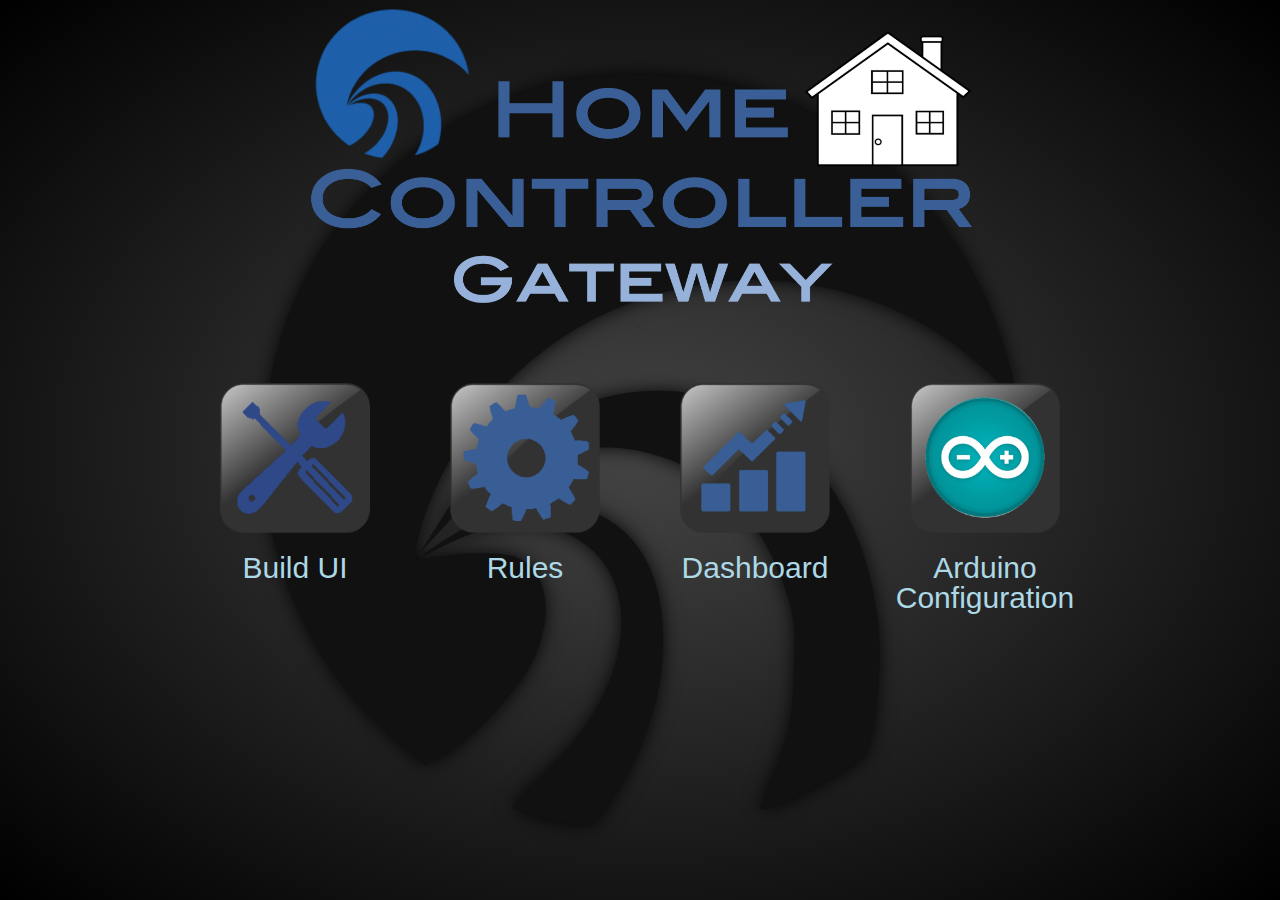
<file: health-data/index.html>
<html>
<head>
    <link rel="stylesheet" type="text/css" href="css/home.css" />
</head>
<body>
    <div id="div_main_page_content">
        
        <div id="div_main_page_title">
            <img id="img_main_title" src="assets/title.png">
        </div>

        <div id="div_main_page_buttons">
            <center>
                <table>
                    <tr>
                        <<td><a href="dashboard.html"><img src="assets/dashboard.png" class="but_main_page_button"></a></td>
                        <td><a href="rules.html"><img src="assets/rules.png" class="but_main_page_button"></a></td>
                        <td><a href="presentation.html"><img src="assets/presentation.png" class="but_main_page_button"></a></td>
                        <td><a href="sdconf.html"><img src="assets/arduino.png" class="but_main_page_button"></a></td>
                    </tr>
                    <tr>
                        <td align="center"><a href="presentation.html" class="label_main_page_button">Build UI</a></td>
                        <td align="center"><a href="rules.html" class="label_main_page_button">Rules</a></td>
                        <td align="center"><a href="dashboard.html" class="label_main_page_button">Dashboard</a></td>
                        <td align="center"><a href="sdconf.html" class="label_main_page_button">Arduino<br>Configuration</
                        
                    </tr>
                </table>
            </center>
            <!--
            <span>
                <a href="presentation.html"><img src="assets/presentation.png" class="but_main_page_button"></a>
                <a href="rules.html"><img src="assets/rules.png" class="but_main_page_button"></a>
            </span>-->
        </div>
    </div>
</body>
</html>
</file>
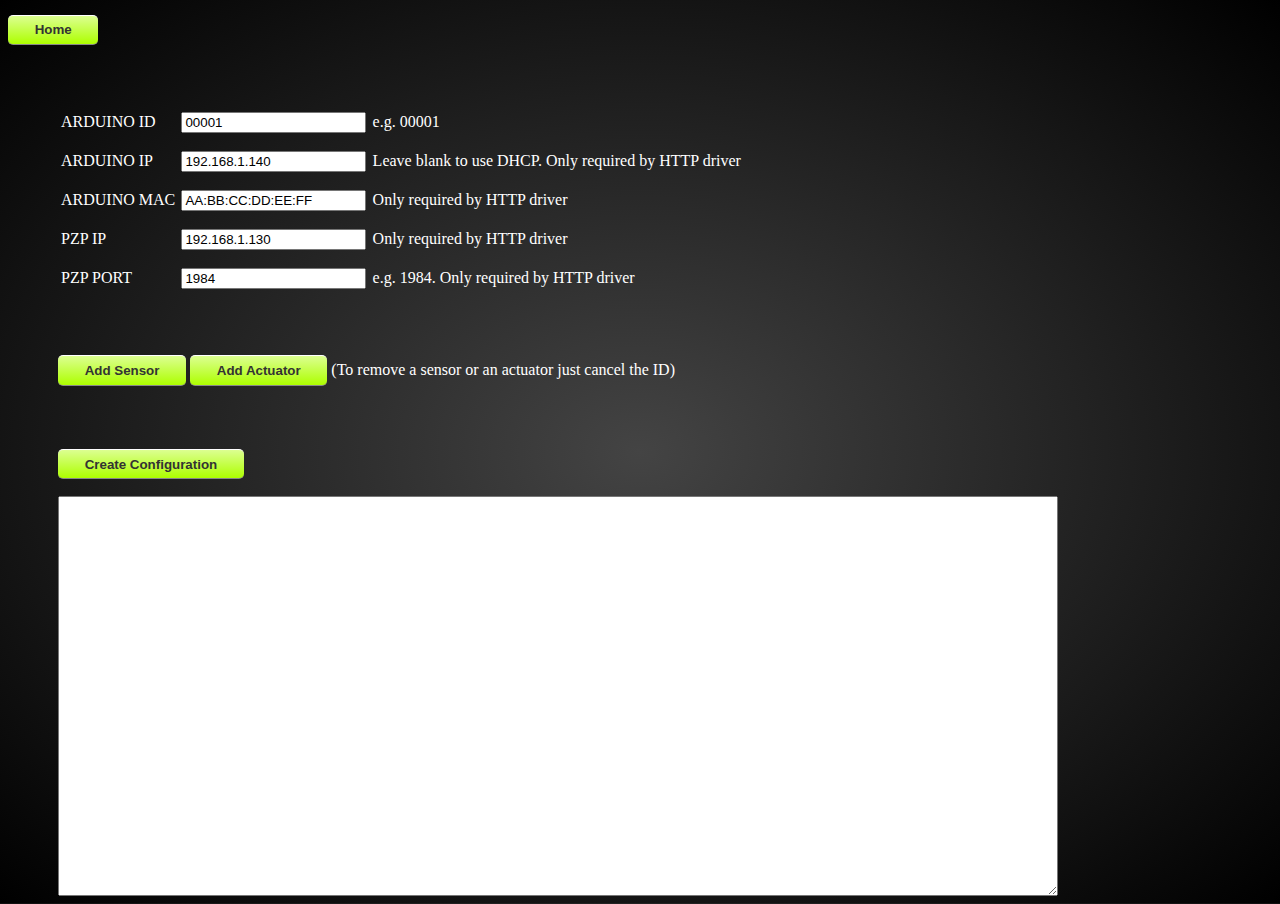
<file: health-data/sdconf.html>
<html>
<head>
     <!-- <link rel="stylesheet" type="text/css" href="css/home.css" /> -->
    <style>
        #output_area{
            width: 1000px;
            height: 400px;
        }
        #sensors_tab{
            width:100%;
        }
        #actuators_tab{
            width:70%;
        }
        #output_area{
            font-family: Courier;
            font-size: 12pt;
        }
        .outer_block{
            margin-top: 50px;
            padding: 0 50px;
        }
        .inner_block{
            margin-bottom: 10px;            
        }
        .cell_name{
            font-weight: bold;
            font-size: 14;
        }
        .cell_description{
            font-size: 12;
        }
        .button, input[type=button] {
            background: -moz-linear-gradient(top, #dcff91 0%, #adff00 100%); /* FF3.6+ */
            background: -webkit-linear-gradient(top, #dcff91 0%,#adff00 100%);  Chrome10+,Safari5.1+ 
            background: -o-linear-gradient(top, #dcff91 0%,#adff00 100%); /* Opera 11.10+ */
            background: -ms-linear-gradient(top, #dcff91 0%,#adff00 100%); /* IE10+ */
            background: linear-gradient(to bottom, #dcff91 0%,#adff00 100%); /* W3C */

            color: #333;
            display: inline-block;
            padding: 0.5em 2em;
            border-radius: 5px;
            margin: 0.5em auto;
            border-left: none; border-right: none;
            border-top: 1px solid #fff;
            border-bottom: 1px solid #888;
            font-weight: bold;
            cursor: pointer;
        }
        body{
            /*background: #6699CC;*/
            background: url('assets/webinosBgDarkGrayGlow.png') 50% 50% no-repeat;
            background-image: radial-gradient(#444,#000);
            padding: 0 0px;
            color: white;
        }
        button{
            width:150px;
            height:40px;
        }
        td {
            padding-right: .2em;
            padding-top: .5em;
            padding-bottom: .5em;   
        }
    </style>
    
    <script src="js/jquery-1.8.1-min.js"></script>
    <script>
        var sensors_count=0;
        var actuators_count=0;

        jQuery(document).ready(function() {
            $("#sensors_tab").hide();
            $("#actuators_tab").hide();

            $(document).on("click", "#create_conf", function(event){
                $("#output_area").val(getConfiguration());
            });

            $(document).on("click", "#add_sensor", function(event){
                addSensor();
            });

            $(document).on("click", "#add_actuator", function(event){
                addActuator();
            });
        });

        function addSensor(){
            var row = "<tr>";
            row += "<td>S"+(++sensors_count)+"</td>";
            row += "<td><input type='text' id='sensor_id-"+sensors_count+"' value='"+next_id()+"'/></td>";
            row += "<td><input type='text' id='ad-"+sensors_count+"'/></td>";
            row += "<td><input type='text' id='pin-"+sensors_count+"'/></td>";
            row += "<td><input type='text' id='maxrange-"+sensors_count+"' value='0.1'/></td>";
            row += "<td><input type='text' id='mindelay-"+sensors_count+"' value='500'/></td>";
            row += "<td><input type='text' id='power-"+sensors_count+"' value='0.02'/></td>";
            row += "<td><input type='text' id='resolution-"+sensors_count+"' value='0.001'/></td>";
            row += "<td><input type='text' id='type-"+sensors_count+"'/></td>";
            row += "<td><input type='text' id='vendor-"+sensors_count+"' value='fake'/></td>";
            row += "<td><input type='text' id='version-"+sensors_count+"' value='1.0'/></td>";
            row += "<td><input type='text' id='convfunc-"+sensors_count+"' value='f(x)=x'/></td>";
            row += "</tr>";
            $("#sensors_tab").append(row);
            $("#sensors_tab").show();
        }

        function addActuator(){
            var row = "<tr>";
            row += "<td>A"+(++actuators_count)+"</td>";
            row += "<td><input type='text' id='actuator_id-"+actuators_count+"' value='"+next_id()+"'/></td>";
            row += "<td><input type='text' id='ad-"+actuators_count+"'/></td>";
            row += "<td><input type='text' id='pin-"+actuators_count+"'/></td>";
            row += "<td><input type='text' id='type-"+actuators_count+"'/></td>";
            row += "<td><input type='text' id='range-"+actuators_count+"' value='0-1'/></td>";
            row += "<td><input type='text' id='vendor-"+actuators_count+"' value='fake'/></td>";
            row += "<td><input type='text' id='version-"+actuators_count+"' value='1.0'/></td>";
            row += "</tr>";
            $("#actuators_tab").append(row);
            $("#actuators_tab").show();
        }

        function getConfiguration(){
            var out = "#####begin configuration#####";
            out += "\n#Copy and paste this configuration into a file named config.txt in the root folder of Arduino SD card";
            if($("#board_id").val() != "")  out += "\n\nBOARDID " + $("#board_id").val();
            if($("#pzp_ip").val() != "")    out += "\nPZPIPAD " + $("#pzp_ip").val();
            if($("#board_ip").val() != "")  out += "\nBRDIPAD " + $("#board_ip").val();
            if($("#pzp_port").val() != "")  out += "\nPZPPORT " + $("#pzp_port").val();
            if($("#board_mac").val() != "") out += "\nMACADDR " + $("#board_mac").val();
            out += "\n\n";

            for(var i=1; i<=sensors_count;i++){
                if($("#sensor_id-"+i).val() === "")
                    continue;
                out += "ELEMENT " + $("#sensor_id-"+i).val() + "$";
                out += "0$"; //sensor
                out += $("#ad-"+i).val() + "$";
                out += $("#pin-"+i).val() + "$";
                out += $("#maxrange-"+i).val() + "$";
                out += $("#mindelay-"+i).val() + "$";
                out += $("#power-"+i).val() + "$";
                out += $("#resolution-"+i).val() + "$";
                out += $("#type-"+i).val() + "$";
                out += $("#vendor-"+i).val() + "$";
                out += $("#version-"+i).val() + "$";
                out += $("#convfunc-"+i).val() + "\n";
            }

            for(var i=1; i<=actuators_count;i++){
                if($("#actuator_id-"+i).val() === "")
                    continue;
                out += "ELEMENT " + $("#actuator_id-"+i).val() + "$";
                out += "1$"; //actuator
                out += $("#ad-"+i).val() + "$";
                out += $("#pin-"+i).val() + "$";
                out += $("#type-"+i).val() + "$";
                out += $("#range-"+i).val() + "$";
                out += $("#vendor-"+i).val() + "$";
                out += $("#version-"+i).val() + "\n";
            }            
            out += "#####end configuration#####";
            return out;
        }

        function next_id(){
            var id = sensors_count+actuators_count;
            id = id.toString();
            if(id.length == 3)
                return id;
            else if(id.length>3)
                return id.substr(id.length-3);
            else{
                var num_zero = 3 - id.length;
                for(var i=0; i<num_zero; i++)
                    id = "0" + id;
                return id;
            }
        }
    </script>
</head>
<body>
    <div id="div_home">
        <input type="button" value="Home" id="but_home" onclick="location.href='../index.html'"/>
    </div>
    
    <div class="outer_block">
        <table id="board_tab">
            <tr>
                <td>ARDUINO ID</td>
                <td><input type="text" id="board_id" value="00001"/></td>
                <td>e.g. 00001</td>
            </tr>
            <tr>
                <td>ARDUINO IP</td>
                <td><input type="text" id="board_ip" value="192.168.1.140"/></td>
                <td>Leave blank to use DHCP. Only required by HTTP driver</td>
            </tr>
            <tr>
                <td>ARDUINO MAC</td>
                <td><input type="text" id="board_mac" value="AA:BB:CC:DD:EE:FF"/></td>
                <td>Only required by HTTP driver</td>
            </tr>
            <tr>
                <td>PZP IP</td>
                <td><input type="text" id="pzp_ip" value="192.168.1.130"/></td>
                <td>Only required by HTTP driver</td>
            </tr>
            <tr>
                <td>PZP PORT</td>
                <td><input type="text" id="pzp_port" value="1984"/></td>
                <td>e.g. 1984. Only required by HTTP driver</td>
            </tr>
        </table>
    </div>
    <div class="outer_block">
        <div class="inner_block">
            <span>
                <input type="button" id="add_sensor" value="Add Sensor"\>
                <input type="button" id="add_actuator" value="Add Actuator"\> (To remove a sensor or an actuator just cancel the ID)
            </span>
        </div>

        <div class="inner_block">
            <table id="sensors_tab">
                <th>
                    <td><div class="cell_name">Sensor ID</div><div class="cell_description">(e.g. 001)</div></td>
                    <td><div class="cell_name">Analog/Digital</div><div class="cell_description">(A=0, D=1)</div></td>
                    <td><div class="cell_name">Pin</div><div class="cell_description">(e.g. 3)</div></td>
                    <td><div class="cell_name">Max Range</div><div class="cell_description">(e.g. 0.1)</div></td>
                    <td><div class="cell_name">Min Delay</div><div class="cell_description">(e.g. 500)</div></td>
                    <td><div class="cell_name">Power</div><div class="cell_description">(e.g. 0.02)</div></td>
                    <td><div class="cell_name">Resolution</div><div class="cell_description">(e.g. 0.001)</div></td>
                    <td><div class="cell_name">Type</div><div class="cell_description">(e.g. light)</div></td>
                    <td class="cell_name">Vendor</td>
                    <td class="cell_name">Version</td>
                    <td class="cell_name">Conversion Function</div><div class="cell_description">(e.g. f(x)=Math.log(x))</div></td>
                </th>
            </table>
        </div>
    </div>
    <div class="outer_block">
        <div class="inner_block">
            <table id="actuators_tab">
                <th>
                    <td><div class="cell_name">Actuator ID</div><div class="cell_description">(e.g. 002)</div></td>
                    <td><div class="cell_name">Analog/Digital</div><div class="cell_description">(A=0, D=1)</div></td>
                    <td><div class="cell_name">Pin</div><div class="cell_description">(e.g. 3)</div></td>
                    <td><div class="cell_name">Type</div><div class="cell_description">(e.g. switch)</div></td>
                    <td><div class="cell_name">Range</div><div class="cell_description">(e.g. 0-5)</div></td>
                    <td class="cell_name">Vendor</td>
                    <td class="cell_name">Version</td>
                </th>
            </table>
        </div>
    </div>
    <div id="output" class="outer_block">
        <div class="inner_block">
            <input type="button" id="create_conf" value="Create Configuration"\>
        </div>
        <textarea id="output_area"></textarea>
    </div>
</body>
</html>
</file>
<file: health-data/css/home.css>
/*    Generated by http://www.cssportal.com    */

@import url("reset.css");

html, body, #content-container {
	height: 100%;
	overflow: hidden;
}

#content-container {
    margin-top: 40px;
}

body {
    font-family: Verdana, Arial, Helvetica, sans-serif;
    font-size: 13px;
    color:#333;
    background-image: -webkit-radial-gradient(#444,#000);
    padding: 0 170px;
}


.button, input[type=button] {
	background: -moz-linear-gradient(top, #dcff91 0%, #adff00 100%); /* FF3.6+ */
    background: -webkit-linear-gradient(top, #dcff91 0%,#adff00 100%);  Chrome10+,Safari5.1+ 
    background: -o-linear-gradient(top, #dcff91 0%,#adff00 100%); /* Opera 11.10+ */
    background: -ms-linear-gradient(top, #dcff91 0%,#adff00 100%); /* IE10+ */
    background: linear-gradient(to bottom, #dcff91 0%,#adff00 100%); /* W3C */

	color: #333;
	display: inline-block;
	padding: 0.5em 2em;
	border-radius: 5px;
	margin: 0.5em auto;
	border-left: none; border-right: none;
	border-top: 1px solid #fff;
	border-bottom: 1px solid #888;
	font-weight: bold;
	cursor: pointer;
}

hr {
	border: none;
	border-bottom: 3px dashed #ADFF00;
}

#buttons_content{

}

#header, #footer {
	position: absolute;
	width: 100%;
	z-index: 10;
	box-sizing: border-box;
	/*background: #333;*/
	height: 45px;
	line-height: 27px;
	padding-left: 1em;
	color: #fff;
}

#header {
    /*border-bottom: 3px solid #000;*/
	top: 0;
    text-align: center;
}
#footer {
    border-top: 3px solid #000;
	bottom: 0;
}

#contentwrap2 {
    width: 820px;
    min-height: 1000px;
    float: left;
    margin: 0 auto;
}

#content-container {
	position: relative;
	padding: 5px 0;
	box-sizing: border-box;
}

#div_navigation{
    width: 100%;
    margin-top: 10px;
    margin-bottom: 20px;
}

#div_main_page_content{
    background: url('../assets/webinosBgDarkGrayGlow.png') 50% 50% no-repeat;
    background-size: auto 90%;
    height: 100%;
}

#div_main_page_title{
    text-align: center;
}

#div_main_page_buttons{
    text-align: center;
}

.but_main_page_button{
    margin-top: 50px;
    margin-right: 40px;
    margin-left: 40px;
    margin-bottom: 20px;
    width: 150px;
    height:150px;
}

.label_main_page_button{
    font-size: 30;
    color: #ADD8E6;
    text-decoration: none;
}

#img_main_title{
    /*width: 740px;
    height:350px;*/
    width: 700px;
    height:320px;
}

#div_home{
    text-align: left;
}

#content {
    background: url('../assets/webinosBgDarkGrayGlow.png') 50% 50% no-repeat;
	background-size: auto 90%;
    height: 100%;
    border: 2px solid #456;
	box-sizing: border-box;
}

#leftcolumn, #rightcolumn {
	box-sizing: border-box;
	background: #000;
    position: absolute;
    top: 0;
    height: 100%;
    overflow: hidden;
    width: 170px;
    text-align: center;
    color: #fff;
}
#rightcolumn img {
	background: #fff;
	border-radius: 10px;
}
#leftcolumn {
    left: 0;
}
#rightcolumn {
    right: 0;
    margin-top: 45px;
}

#sensors_table, #actuators_table, #operations_table{
    margin-left: auto;
    margin-right: auto;
    margin-top: 10px;
    margin-bottom: 10px;
}

#gauges_list > img, img[draggable=true] {
	cursor: move;
    margin-bottom: 5px;
}

.separator{
    font-size: 18px;
    margin-top: 30px;
    margin-bottom: 10px;
    color: #99FF66;
}

.sensor {
	margin-bottom: 15px;
	margin-top: 15px;
	border:2px solid gray;
}

#target {
	width:100%;
	height: 100%;
	border-radius: 10px;
	margin-left: auto;
	margin-right: auto;
	text-align: center;
	box-sizing: border-box;
}

#target2 { width:818px; min-height:1000px; border-radius: 10px;}

.target { border: 2px dashed #ADFF00; }
.target:after {
	/*content: 'drop here';*/
	width: 300px;
	left: 50%;
	margin-left: -150px;
	text-align: center;
	position: absolute;
	top: 50%;
	margin-top: -1em;
	font-size: 300%;
	color: #ADFF00;
	text-transform: uppercase;
}
.valid { background-image: url([data-uri]);}

.button_td,.param_td,.cfg_element,.cfg_but{
	width: 180px;
}

.chart-container {
	display: inline-block;
	margin: 40px;
}
.chart-container.therm {
	text-align: left;
}

.chart-titlebar {
	min-height: 40px;
	overflow: hidden;
	background: #000;
	border-radius: 10px 10px 0 0;
	position: relative;
}
.chart-titlebar.therm {
	border-radius: 10px 10px 10px 0;
}
.chart-sensorname {
	padding: 7px 80px 7px 7px;
	box-sizing: border-box;
	color: #fff;
	text-align: left;
}
.chart-sensorname.gauge {
	width: 254px;
}
.chart-sensorname.therm {
	width: 200px;
}

.chart-control {
	padding: 5px;
	position: absolute;
	top: 0;
}
.chart-control.delete {
	right: 0;
}
.chart-control.settings {
	right: 40px;
}

.main {
    /*margin-bottom:22px;*/
    margin-left: auto;
    margin-right: auto;
    position: relative;
    font-size: 80%;
    border: 2px solid #000;
    overflow: hidden;
    border-bottom-left-radius: 10px;
    border-bottom-right-radius: 10px;
    background-color:#eaedef;
    text-align: center;
    clear:both;
}

.main.valid {
    background: #ADFF00 url([data-uri]);
}

.drop_div { /* line-chart */
	background-color: blue;
	z-index: 3;
	height: 300px;
	width: 100%;
	top: 40px;
	position:absolute;
	opacity:0;
}

.line-chart {
	height: 450px;
	width: 550px;
	margin: 0 auto;
	z-index: 2;
}

.google-map{
    height: 450px;
    width: 550px;
    margin: 0 auto;
    z-index: 2;
}

.info_container {
    width: 100%;
    clear: both;
    height: 40px;
}

.but_description{
    font-size: 3em;
}

.checkboxgauge{
    font-size: 3em;
    font-family: verdana;
    padding-top: 1em;
    padding-left: 1.5em;
    padding-right: 1em;
    padding-bottom: 1em;

    border-color: gray;
    border-style:solid;
    border-width:5px;
}

.text-label{
    font-size: 3em;
    font-family: verdana;
    padding-top: 1em;
    padding-left: 1em;
    padding-right: 1em;
    padding-bottom: 1em;
    /*background-color: gray;*/
    background: #4c4c4c; /* Old browsers */
    background: #1e5799; /* Old browsers */
    background: -moz-linear-gradient(45deg,  #1e5799 0%, #1e5799 28%, #207cca 58%, #2989d8 84%, #7db9e8 100%); /* FF3.6+ */
    background: -webkit-gradient(linear, left bottom, right top, color-stop(0%,#1e5799), color-stop(28%,#1e5799), color-stop(58%,#207cca), color-stop(84%,#2989d8), color-stop(100%,#7db9e8)); /* Chrome,Safari4+ */
    background: -webkit-linear-gradient(45deg,  #1e5799 0%,#1e5799 28%,#207cca 58%,#2989d8 84%,#7db9e8 100%); /* Chrome10+,Safari5.1+ */
    background: -o-linear-gradient(45deg,  #1e5799 0%,#1e5799 28%,#207cca 58%,#2989d8 84%,#7db9e8 100%); /* Opera 11.10+ */
    background: -ms-linear-gradient(45deg,  #1e5799 0%,#1e5799 28%,#207cca 58%,#2989d8 84%,#7db9e8 100%); /* IE10+ */
    background: linear-gradient(45deg,  #1e5799 0%,#1e5799 28%,#207cca 58%,#2989d8 84%,#7db9e8 100%); /* W3C */
    filter: progid:DXImageTransform.Microsoft.gradient( startColorstr='#1e5799', endColorstr='#7db9e8',GradientType=1 ); /* IE6-9 fallback on horizontal gradient */
    color: white;

    border-color: gray;
    border-style:solid;
    border-width:5px;
}

#wait_div {
    position: fixed;
    left: 50%;
    top: 50%;
    z-index: 100;
    height: 400px;
    margin-top: -100px;
    width: 400px;
    margin-left: -150px;
}

/* css for settings window */

#settings-container { /* overlay & main container */
	position: absolute;
	background: rgba(0,0,0,0.8);
	width: 100%;
	height: 100%;
	top: 0;
	left: 0;
	z-index: 100;
}

#popup {
	position: absolute;
	width: 400px;
	height: 400px;
	background: #fff;
	left: 50%;
	top: 50%;
	border-radius: 10px;
	padding: 20px;
	margin-left: -200px; /* width/2 + padding-left */
	margin-top: -200px; /* height/2 + padding-top */
	z-index: 1;
}

#close {
	position: absolute;
	background: #adff00;
	color: #000;
	right: -1em;
	top: -1em;
	border-radius: 50%;
	width: 2em;
	height: 2em;
	line-height: 1.8em;
	text-align: center;
	font-size: 20px;
	font-weight: bold;
	cursor: pointer;
}

#settings-content {
	height: 100%;
	overflow: auto;
}

.configuration_div + .configuration_div {
	border-top: 4px dashed #adff00;
	margin-top: 10px;
	padding-top: 10px;
}

.service_displayname{
    font-weight: bold;
    text-align: center;
}

.service_description{
    border-top: solid 2px;
    border-bottom: solid 2px;
    text-align: center;
    font-style: italic;
}

.service_devicename{
    color: #99FF66;
}

/* tiny scroll */
.scroll-container { margin-top: 0px; width: 100%; clear: both;}
.scroll-viewport { width: 100%; position: relative; height: 100%; }
.scroll-overview { position: absolute; left: 0; top: 0; width: 100%; box-sizing: border-box; padding-right: 20px;}
.scroll-thumb, .scroll-end { background: #ADFF00 url([data-uri]); }
.scroll-thumb:after { content: '\0022EE'; position: absolute; height: 1.4em; margin-top: -1em; top: 50%; color: #688A19; width: 2em; left: 50%; margin-left: -1em; font-size: 200%; }
.scroll-scrollbar { position: relative; float: right; width: 15px; z-index: 10; margin-right: 2px; }
.scroll-track { background-color: #444; height: 100%; width:13px; position: relative; padding: 0 1px; }
.scroll-thumb { height: 20px; width: 13px; cursor: pointer; overflow: hidden; position: absolute; top: 0; border-radius: 10px; }
.scroll-end { overflow: hidden; height: 0; width: 13px; }
.scroll-disable { display: none; }
.scroll-nospace { padding-right: 0px; }
.noSelect { user-select: none; -o-user-select: none; -moz-user-select: none; -khtml-user-select: none; -webkit-user-select: none; }
</file>
